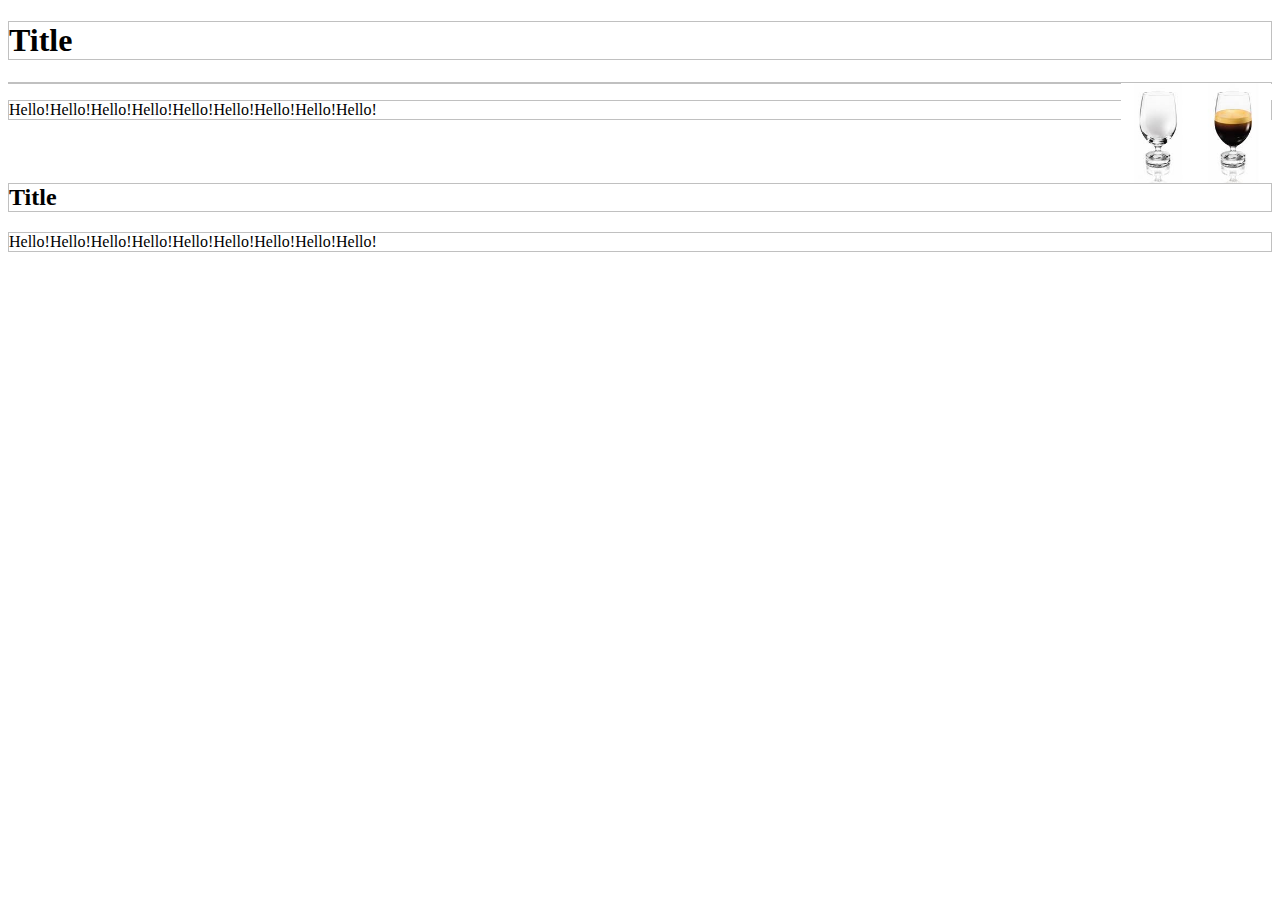
<file: index.html>
<!DOCTYPE html>
<html lang="ja" dir="ltr">
  <head>
    <meta charset="utf-8">
    <link rel="stylesheet" href="css/styles.css" />
    <title>CSSの練習</title>
  </head>
  <body>
    <h1>Title</h1>
    <p><img src="img/cofee.png" width="150" height="100"/></p>
    <p>Hello!Hello!Hello!Hello!Hello!Hello!Hello!Hello!Hello!</p>
    <h2>Title</h2>
    <p>Hello!Hello!Hello!Hello!Hello!Hello!Hello!Hello!Hello!</p>

  </body>
</html>
</file>
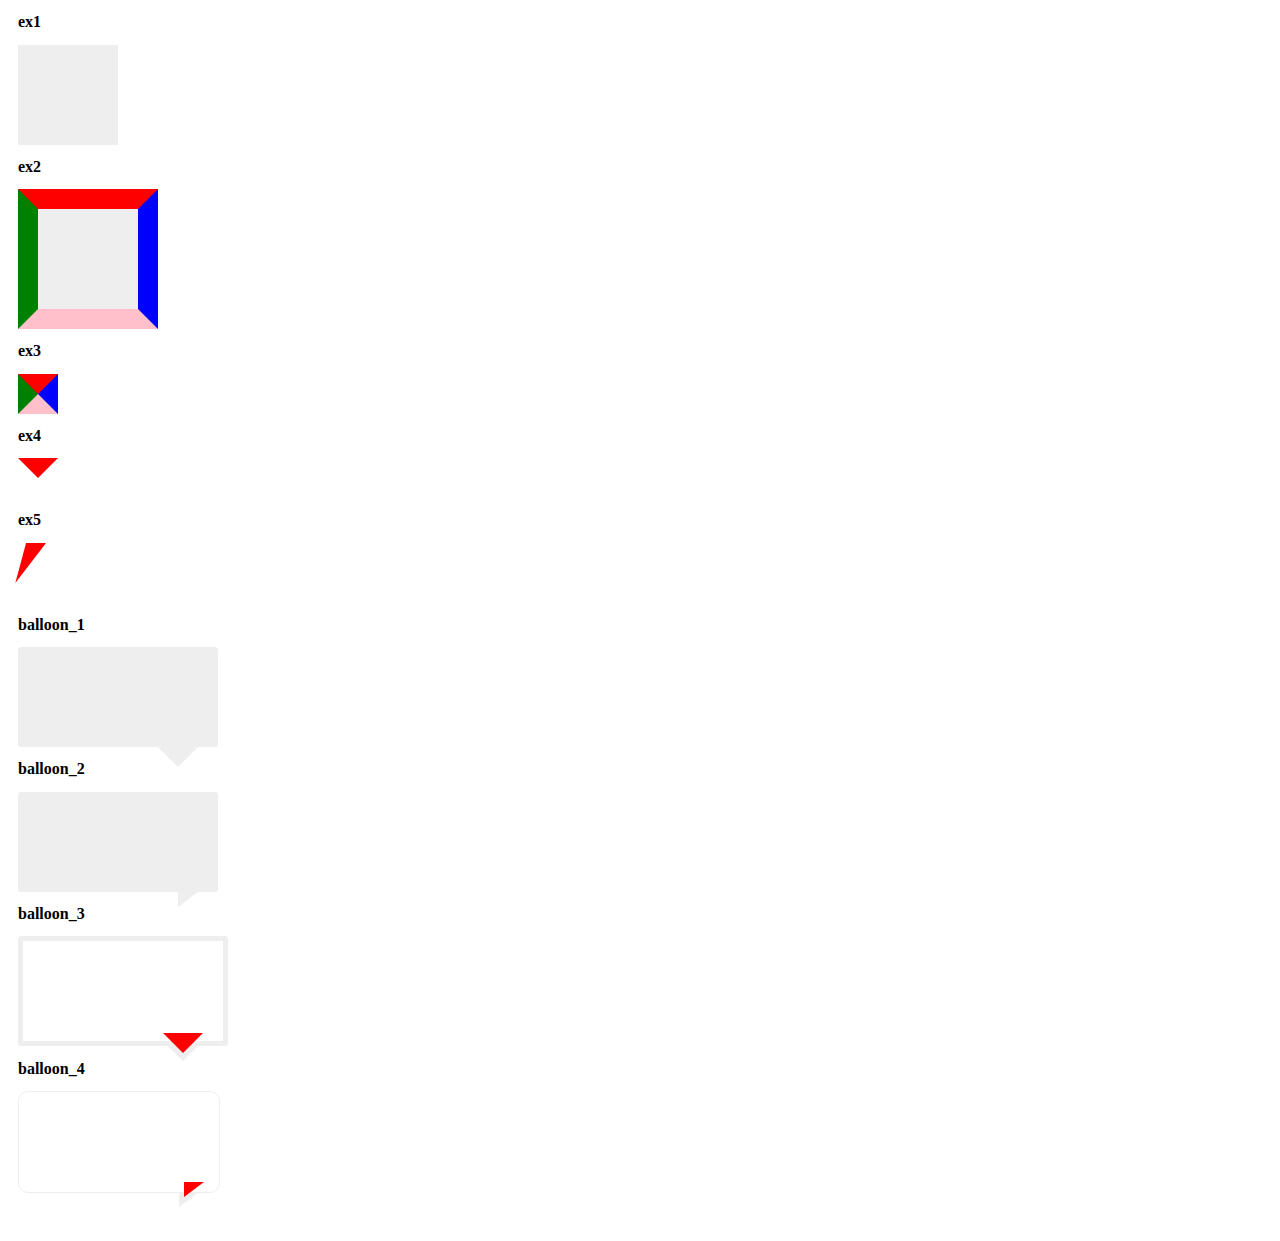
<file: Balloon.html>
<!DOCTYPE html>
<html lang="ja" dir="ltr">
  <head>
    <meta charset="utf-8">
    <link rel="stylesheet" href="css/Balloon.css" />
    <title>Balloon Samples</title>
  </head>
  <body>
    <h2>ex1</h2>
    <div class="ex1"></div>
    <h2>ex2</h2>
    <div class="ex2"></div>
    <h2>ex3</h2>
    <div class="ex3"></div>
    <h2>ex4</h2>
    <div class="ex4"></div>
    <h2>ex5</h2>
    <div class="ex5"></div>

    <h2>balloon_1</h2>
    <div class="balloon_1"></div>

    <h2>balloon_2</h2>
    <div class="balloon_2"></div>

    <h2>balloon_3</h2>
    <div class="balloon_3"></div>

    <h2>balloon_4</h2>
    <div class="balloon_4"></div>

  </body>
</html>
</file>
<file: css/styles.css>
h1, h2, p{
  border: 1px solid silver;
}

img {
  float: right;
}
h2{
  clear:both;
}
</file>
<file: css/Balloon.css>
body{ padding: 0 10px 40px }
h2 {
  font-size: 16px;
}

.ex1{
  width: 100px;
  height: 100px;
  background-color: #eee;
}
.ex2{
  width: 100px;
  height: 100px;
  background-color: #eee;
  border-style: solid;
  border-width: 20px;
  border-color: red blue pink green;
}
.ex3{
  width: 0;
  height: 0;
  background-color: #eee;
  border-style: solid;
  border-width: 20px;
  border-color: red blue pink green;
}
.ex4{
  width: 0;
  height: 0;
  border-style: solid;
  border-width: 20px;
  border-color: red transparent transparent transparent;
}
.ex5{
  width: 0;
  height: 0;
  border-style: solid;
  /* border-width: 40px 20px 20px 20px; */
  border-width: 40px 20px 20px 0px;
  border-color: red transparent transparent transparent;
  transform: skew(-15deg,0);
}

.balloon_1{
  width: 200px;
  height:100px;
  background: #eee;
  border-radius: 3px;
  position: relative;
}

.balloon_1::before{     /*疑似要素*/
  position: absolute;    /*上要素をrelative,下要素をabsoluteにする*/
  right: 20px;
  bottom: -40px;      /*外側に付けたいのでマイナスにする*/
  content: "";    /*疑似要素には空文字が必要*/
  width: 0;
  height: 0;
  /* background-color: #eee; */
  border-style: solid;
  border-width: 20px;
  border-color: #eee transparent transparent transparent;
}
.balloon_2{
  width: 200px;
  height:100px;
  background: #eee;
  border-radius: 3px;
  position: relative;
}

.balloon_2::before{      /*疑似要素*/
  position: absolute;    /*上要素をrelative,下要素をabsoluteにする*/
  right: 20px;
  bottom: -25px;      /*外側に付けたいのでマイナスにする*/
  content: "";    /*疑似要素には空文字が必要*/
  width: 0;
  height: 0;
  /* background-color: #eee; */
  border-style: solid;
  border-width: 15px 20px 10px 0px;
  /* border-color: #eee transparent transparent transparent; */
  border-color: #eee transparent transparent transparent;
}

.balloon_3{
  width: 200px;
  height:100px;
  /* background: #eee; */
  border: 5px solid #eee;
  border-radius: 3px;
  position: relative;
}

.balloon_3::before{     /*疑似要素*/
  position: absolute;    /*上要素をrelative,下要素をabsoluteにする*/
  right: 20px;
  bottom: -40px;      /*外側に付けたいのでマイナスにする*/
  content: "";    /*疑似要素には空文字が必要*/
  width: 0;
  height: 0;
  /* background-color: #eee; */
  border-style: solid;
  border-width: 20px;
  border-color: #eee transparent transparent transparent;
}
.balloon_3::after{     /*beforeの上に白△を重ねる*/
  position: absolute;    /*上要素をrelative,下要素をabsoluteにする*/
  right: 20px;
  bottom: -32px;      /*外側に付けたいのでマイナスにする*/
  content: "";    /*疑似要素には空文字が必要*/
  width: 0;
  height: 0;
  /* background-color: #eee; */
  border-style: solid;
  border-width: 20px;
  border-color: red transparent transparent transparent;
}

.balloon_4{
  width: 200px;
  height:100px;
  border: 1px solid #eee;
  border-radius: 10px;
  position: relative;
}

.balloon_4::before{      /*疑似要素*/
  position: absolute;    /*上要素をrelative,下要素をabsoluteにする*/
  right: 20px;
  bottom: -25px;      /*外側に付けたいのでマイナスにする*/
  content: "";    /*疑似要素には空文字が必要*/
  width: 0;
  height: 0;
  /* background-color: #eee; */
  border-style: solid;
  border-width: 15px 20px 10px 0px;
  /* border-color: #eee transparent transparent transparent; */
  border-color: #eee transparent transparent transparent;
}
.balloon_4::after{      /*beforeの上に白*/
  position: absolute;    /*上要素をrelative,下要素をabsoluteにする*/
  right: 15px;
  bottom: -15px;      /*外側に付けたいのでマイナスにする*/
  content: "";    /*疑似要素には空文字が必要*/
  width: 0;
  height: 0;
  /* background-color: #eee; */
  border-style: solid;
  border-width: 15px 20px 10px 0px;
  /* border-color: #eee transparent transparent transparent; */
  border-color: red transparent transparent transparent;
}
</file>
